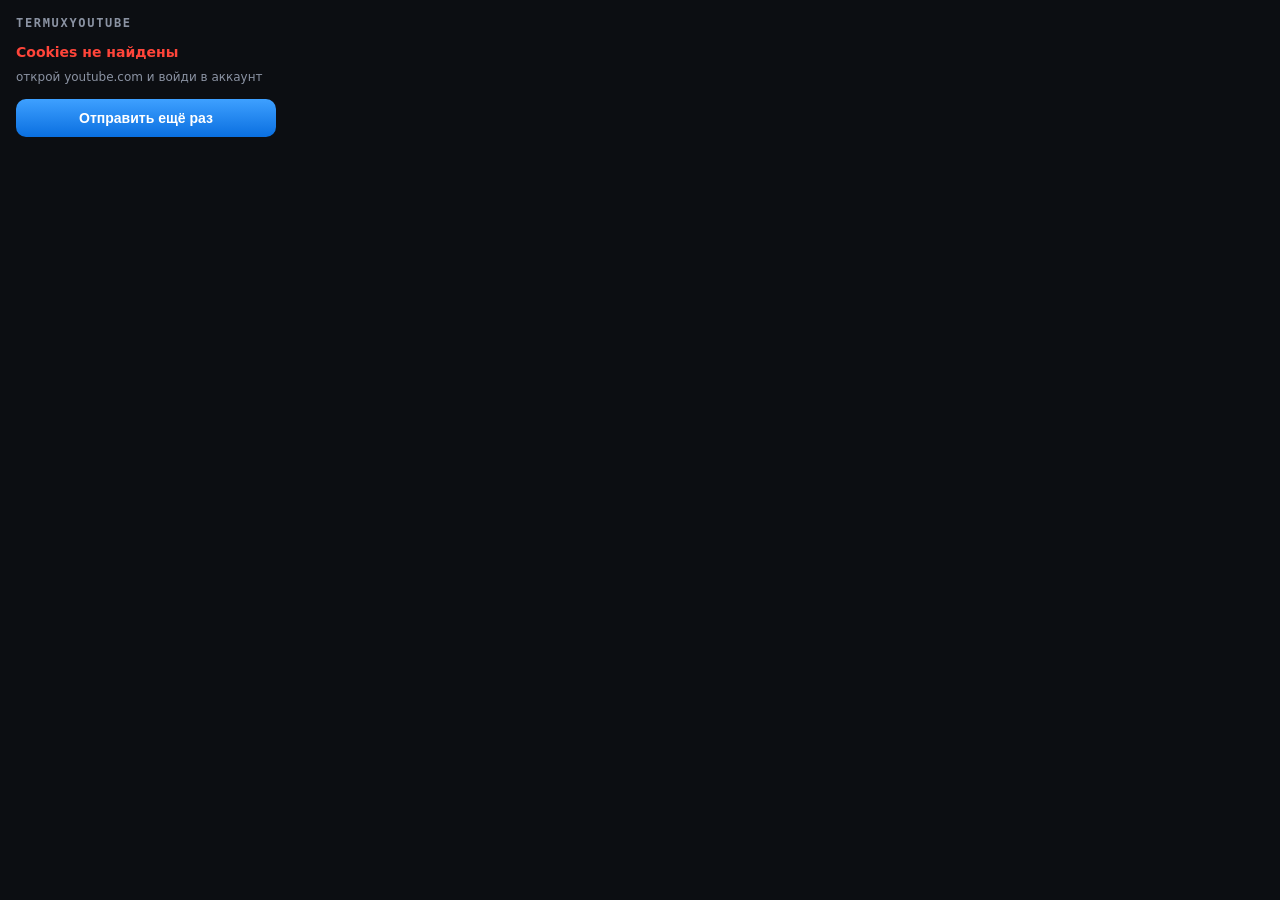
<file: web/kiwi-extension/popup.html>
<!DOCTYPE html>
<html lang="ru">
<head>
  <meta charset="utf-8">
  <style>
    /* та же приборная палитра, что в самой качалке */
    body {
      margin: 0; width: 260px; padding: 16px;
      background: #0c0e12; color: #edeef2;
      font: 14px/1.5 -apple-system, Roboto, system-ui, sans-serif;
    }
    h1 { margin: 0 0 12px; font: 600 12px/1.2 ui-monospace, monospace;
         letter-spacing: .14em; text-transform: uppercase; color: #8b93a3; }
    #msg { min-height: 40px; }
    #msg b { display: block; margin-bottom: 3px; }
    .ok  b { color: #32d74b; }
    .err b { color: #ff453a; }
    .dim { color: #8b93a3; font-size: 12px; }
    button {
      width: 100%; margin-top: 12px; padding: 11px; border: 0; border-radius: 10px;
      background: linear-gradient(180deg, #3ea0ff, #0a6fe0); color: #fff;
      font-size: 14px; font-weight: 600; cursor: pointer;
    }
    button:disabled { background: #12151b; color: #8b93a3; }
  </style>
</head>
<body>
  <h1>TermuxYoutube</h1>
  <div id="msg"><b>Отправляю…</b><span class="dim">качалка должна быть запущена</span></div>
  <button id="again" disabled>Отправить ещё раз</button>
  <script src="popup.js"></script>
</body>
</html>
</file>
